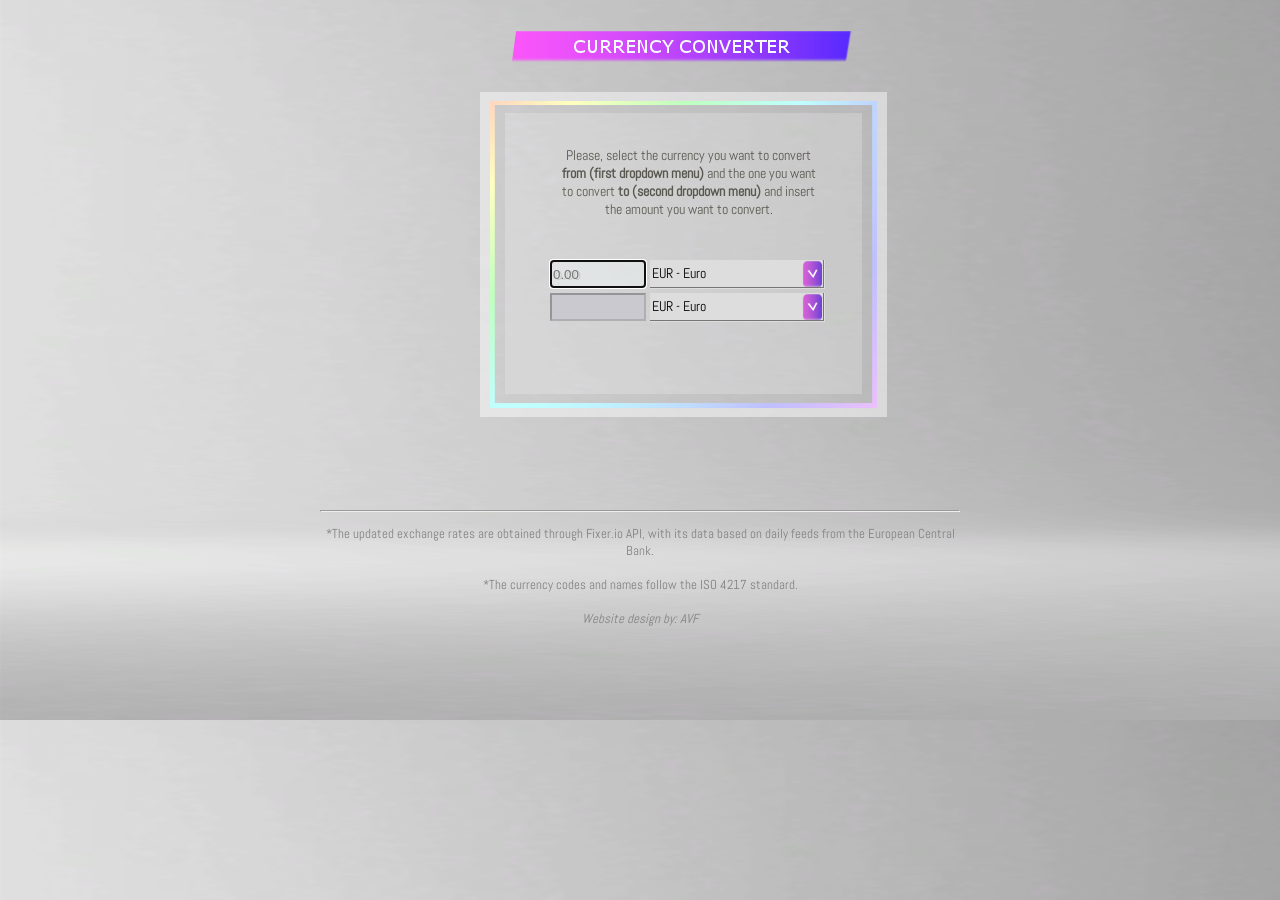
<file: index.html>
<!DOCTYPE html>
<html lang="en-US">
<head>
	<title>Convert between currencies</title>
	<meta charset="utf-8">
	<script type="text/javascript" src="js/currency.js"></script>
	<link rel="stylesheet" type="text/css" href="styles/style.css">
	<link href="https://fonts.googleapis.com/css?family=Abel" rel="stylesheet"> 
</head>
<body onload="start()">
	<div class="center">
	<div id="box">
		<h1><img id="titletable" src="images/banner_title.png" alt="Convert between Currencies"></h1>
		<div id="container">
		<div class="instructiondiv"><p class="instruction">Please, select the currency you want to convert <strong>from (first dropdown menu)</strong> and the one you want to convert <strong>to (second dropdown menu)</strong> and insert the amount you want to convert. </p></div>	
		<table id="converter">
			<tr>
				<td><input id="fromAmount" size="10" type="text" onkeyup="convertCurrencyvalidated();" autofocus placeholder="0.00" pattern="^\$?(([1-9](\d*|\d{0,2}(,\d{3})*))|0)(\.\d{1,2})?$" >
				</td>
				<td>
				  <div class="searchselect">
					<select id="dropdownfrom" onchange="convertCurrency();">					
					</select>
					</div>	
				</td>
				</tr>					
				<tr><td><input id="toAmount" size="10" type="text" disabled></td>		
					<td>
					 <div class="searchselect">
					<select id="dropdown1" onchange="convertCurrency();">
						
					</select>
				</div>
				</td>					
			</tr>
		</table>
	</div>
	</div>
	<hr>
	<footer>*The updated exchange rates are obtained through Fixer.io API, with its data based on daily feeds from the European Central Bank.
	<br >
	<br >	
	*The currency codes and names follow the ISO 4217 standard.
    <br><br><em>Website design by: AVF</em>
    </footer>
</div>
</body>
</html>
</file>
<file: styles/style.css>
body {
	background-image: url(../images/bg.jpg);
	background-size: cover;
    background-color: #FFFAFA;
      width: 100%;
  	max-width: 1600px;
  	margin: 0 auto;


}

#converter {
	    /*border: 1px solid #c3c3c3;*/
	    align-content: center;
	    position: center;
	    padding-top: 25px;
	    padding-bottom: 35px;
	    padding-left: 42px;	
	    padding-right: 15px;


}

@-moz-document url-prefix(){
	#converter {
	    /*border: 1px solid #c3c3c3;*/
	    padding-left: 15px;	
	    padding-right: 20px;    
 }
 	select{
 		size: 8px;
 	}
}	    

#converter > * {align-content: center;}



#container {
	    padding-top: -20px;
	    padding-bottom: 75px;
	    padding-left: 25px;	
	    padding-right: 20px;
		background-image: url(../images/border_small2.png);
		background-repeat:no-repeat;		
		/*width: 387px;*/
		/*height: 307px;*/
		width: 407px;
		height: 325px;	 
}

.instructiondiv{
	padding-top: 40px;
	padding-bottom: -70px ;
	padding-right: 90px;
	padding-left: 50px;
	text-align:center;
	position: top center;
	position: relative;
	font-size: 14px;
	font-family: 'Abel', sans-serif;
	color: #585850;


}   

input{
	height: 22px;
	background-color: rgba(240, 245, 245, 0.5);
    text-shadow: 2px 1px #cccccc;
    /*color: #e6f2ff;*/
    color: #484897;
	text-align:justify;
	padding-top:-1px;    
	padding-left: 1px;
}

input[type="text"]:disabled {
    background: #c9c9cf;
    color: #ffffff;
    text-shadow: 1px 1px #000000;    
}

.center {
    margin: auto;
    width: 50%;
    padding-left: 10px;
    padding-right: 10px;

}

h1 { 
    padding-left: 20px;   
    text-align: center;
    padding-bottom: -30px;
}
 
#titletable {
		    align-content: center;
		    padding-left: 5px;
}


#box {
	margin: auto;
	    width: 50%;
	        padding: 10px;
}

.searchselect{
		overflow:hidden;
		background: url(../images/arrow.png) no-repeat 96% #ddd;;
		border: 2px;
}


.searchselect:hover { border: 1px solid #FFFFFF;
appearance: none;}


.searchselect select {
    position: relative;
    background: transparent;
    width: 175px;
    height: 29px;    
    top: -1px;
    left: -1px; 
    padding: 2px;
    font-size: 14px;
	font-family: 'Abel', sans-serif;
	/*font-weight: 600;     */
    -webkit-appearance: none;
   -moz-appearance: none;
   appearance: none;       /* remove default arrow */ 
   text-align: left;   
}


footer {   text-align: center; 
	font-family: 'Abel', sans-serif;
	font-size: 13px;
	color: #808080;
	padding-top: 5px;

}
</file>
